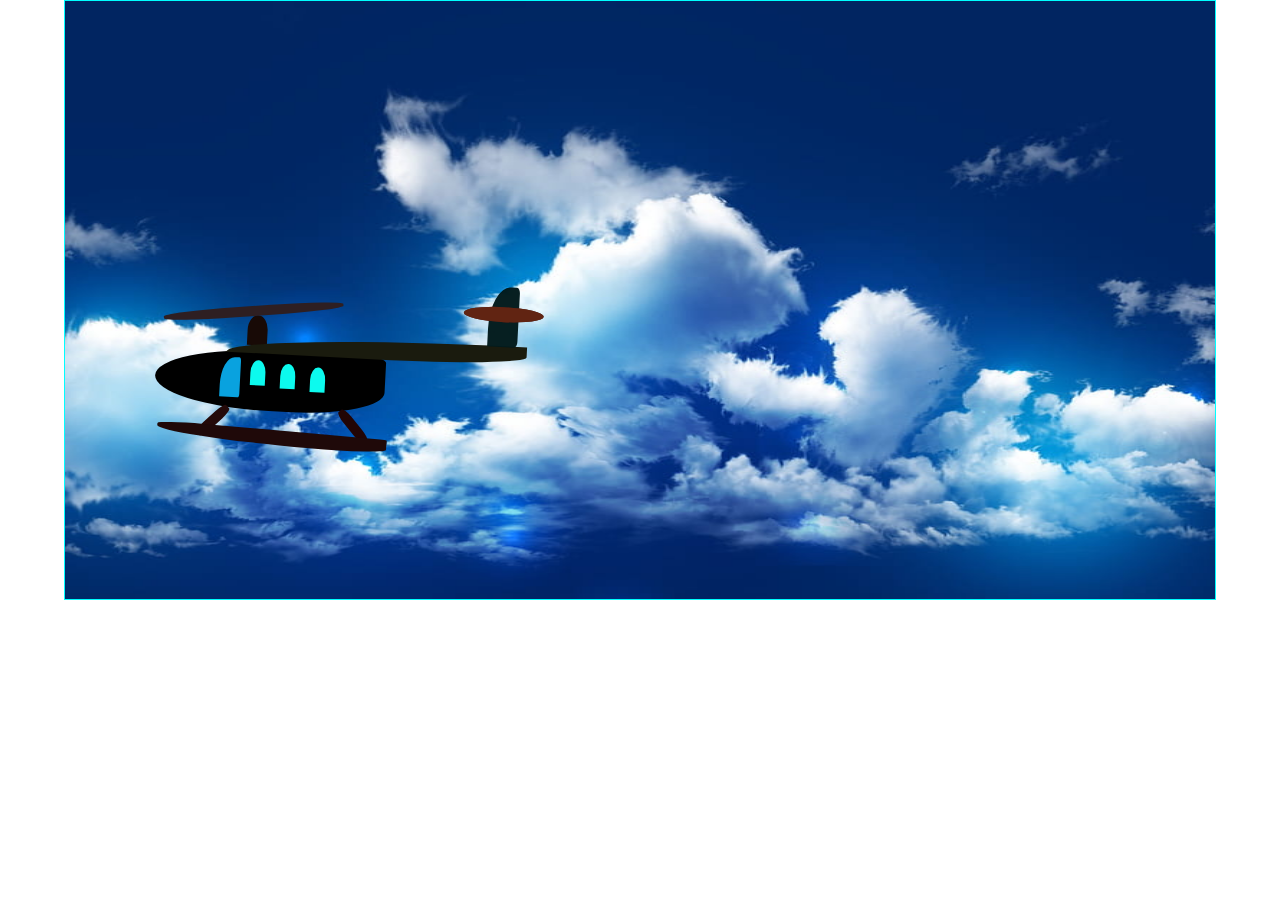
<file: pages/heli.html>
<!DOCTYPE html>
<html lang="en">
<head>
    <meta charset="UTF-8">
    <meta http-equiv="X-UA-Compatible" content="IE=edge">
    <meta name="viewport" content="width=device-width, initial-scale=1.0">
    <title>classone-to-eleven</title>
    <link rel="stylesheet" href="../css/helicopter.css">
</head>
<body>
    <div class="container">
        <div class="row">
            <!-- <div class="classoneone col-2"></div> -->
            <div class="classonetwo col-12 ">
                <div class="hc-down div1">
                    <div class="leg2">
                        <div class="wind2"></div>
                    </div>
                    <div class="hc-up">
                        <div class="toplast">
                            <div class="wind"></div>
                        </div>
                        <div class="door">
                            <div class="window">
                                <div class="window">
                                    <div class="window">
                                        <div class="wind1"></div>
                                    </div>
                                </div>
                            </div>
                            <div class="leg"></div>
                            <div class="leg0">
                                <div class="leg1"></div>
                            </div>
                        </div>
                    </div>
                </div>
            </div>
            <!-- <div class="classonethree col-2"></div> -->
        </div>
    </div>
</body>
</html>
</file>
<file: css/helicopter.css>
*{
    box-sizing: border-box;
    margin: 0;
    padding: 0;
    /* background-repeat: no-repeat; */
}
.col-1{width: 8.33%;}
.col-2{width: 16.66%;}
.col-3{width: 25%;}
.col-4{width: 33.33%;}
.col-5{width: 41.66%;}
.col-6{width: 50%;}
.col-7{width: 58.33%;}
.col-8{width: 66.66%;}
.col-9{width: 75%;}
.col-10{width: 83.33%;}
.col-11{width: 91.66%;}
.col-12{width: 100%;}
[class*='col-']{
    float: left;
    border: 1px solid aqua;
}
.container{
    width: 90%;
    height: auto;
    margin: auto;
}
.row::after{
    content: '';
    clear: both;
    display: block;
}
.classoneone{
    height: 300px;
    /* width: 100px; */
    background-color: #7fff00;
}
.classonetwo{
    height: 600px;
    /* background-color: rgb(151, 187, 110); */
    background-image: url(../img/sky-images/HD-wallpaper.jpg) ;
    background-repeat: no-repeat;
    background-size: 100% 100%;
}
.classonethree{
    height: 300px;
    background-color: rgb(218, 194, 194);
}
.hc-down{
    height: 60px;
    width: 230px;
    position: relative;
    background-color: rgb(0, 0, 0);
    top: 350px;
    left: 5px;
    border-bottom-left-radius: 50%;
    border-top-left-radius: 50%;
    border-bottom-right-radius: 40%;
    border-top-right-radius: 10%;
}
.hc-up{
    height: 20px;
    width: 300px;
    position: absolute;
    background-color: rgb(26, 27, 14);
    bottom:57px;
    left: 70px;
    /* border-bottom-left-radius: 50%; */
    border-top-left-radius: 100%;
    border-bottom-right-radius: 50%;
}
.toplast{
    height: 60px;
    width: 30px;
    background-color: rgba(2, 27, 29, 0.979);
    position: absolute;
    /* z-index: 1; */
    top: -59px;
    left: 260px;
    border-top-left-radius: 70%;
    /* border-radius: 5%; */
    border-bottom-right-radius: 10%;
    border-top-right-radius: 10%;
}
.door{
    height: 40px;
    width: 20px;
    background-color: rgb(9, 162, 223);
    position: absolute;
    /* z-index: 1; */
    top: 25px;
    left: -5px;
    border-top-left-radius: 70%;
    /* border-radius: 5%; */
    border-bottom-right-radius: 10%;
    border-top-right-radius: 10%;
}
.door:hover{
    background-color: rgb(255, 0, 0);
}
.window{
    height: 25px;
    width: 15px;
    background-color: rgb(12, 250, 238);
    position: absolute;
    /* z-index: 1; */
    top: 2px;
    left: 30px;
    border-top-left-radius: 50%;
    /* border-radius: 5%; */
    /* border-bottom-right-radius: 10%; */
    border-top-right-radius: 50%;
}
.window:hover{
    background-color: rgb(232, 248, 2);
}
.wind{
    height: 15px;
    width: 80px;
    background-color: rgb(63, 26, 26);
    border-radius: 50%;
    position: absolute;
    left: -25px;
    top: 20px;
    transition: 1s;
    transform: rotate(360deg);
    /* transition-timing-function: 10s; */
    animation:heli  .1s infinite;
}
.wind:hover{
    /* transform: rotate('36000deg'); */
    background-color: aquamarine;
}
@keyframes heli{
    0%{
        transform: rotate(90deg);
    }
}
.wind1{
    height: 15px;
    width: 80px;
    background-color: rgba(99, 37, 18, 0.945);
    border-radius: 50%;
    position: absolute;
    left: 150px;
    bottom: 80px;
    /* transform: rotate(90deg); */
    animation: heli1 .1s infinite
    
}
@keyframes heli1{
    0%{
        transform: rotate(360deg);
    }
}
.leg{
   height: 40px;
   width: 10px;
   background-color: rgb(36, 10, 10);
   top: 44px;
   left:-10px;
   position: absolute;
   transform: rotate(45deg);
   border-radius: 30%;
}
.leg0{
    height: 40px;
    width: 10px;
    background-color: rgb(34, 5, 5);
    top:43px;
    left: px;
    right: -120px;
    bottom: 15px;

    position: absolute;
    transform: rotate(-42deg);
    border-radius: 30%;
}
.leg1{
   height: 15px;
   width: 230px;
   position: absolute;
   background-color: rgb(31, 9, 9);
   transform: rotate(44deg);
   top: -30px;
   right: -80px;
   /* bottom: 120px; */
   left: -180px;
   /* border-radius: 100%; */
   border-bottom-left-radius: 100%;
   border-bottom-right-radius: 50%;
   border-top-left-radius: 30%;
   border-top-right-radius: 10%;

}
.leg2{
    height: 30px;
    width: 20px;
    position: absolute;
    background-color: rgb(24, 10, 6);
    /* bottom: 10px?; */
    left: 90px;
    top: -35px;
    border-top-left-radius: 50%;
    border-top-right-radius: 50%;

}
.wind2{
    height: 180px;
    width: 10px;
    position: absolute;
    background-color: rgb(46, 31, 34);
    top: -94px;
    transform: rotate(83deg);
    border-radius: 40%;
    animation: win .01s infinite;
}
@keyframes win{
    0%{
      transform: rotate(3deg);
    }
}
.div1{
    /* right: 105px */
    left:90px;
    /* position: absolute; */
    position: relative;
    /* right: 200px; */
    /* right: 30px; */
    /* bottom: -50px; */
    transform: rotate(3deg);
    animation: fly 20s infinite ;
    /* transition-duration: 0s; */
    /* transition-timing-function: ease; */

}
@keyframes fly{
    0%{
        /* left:-5px ;; */
        left: 790px;
        /* transition-delay: 0s; */
        /* transform: rotatey(80deg); */
    }
    50%{
        /* right: -195px; */
        left: 1px;
        /* transition-delay: 0s; */
        /* transform: rotate(80deg); */
    }
    100%{
        /* right: 0px; */
        left: 790px;
        /* transition-delay: 0s; */
        transform: rotateY(180deg);
        /* transform: skew(6deg); */
        /* transform: skewX(-180deg); */
    }
}
</file>
